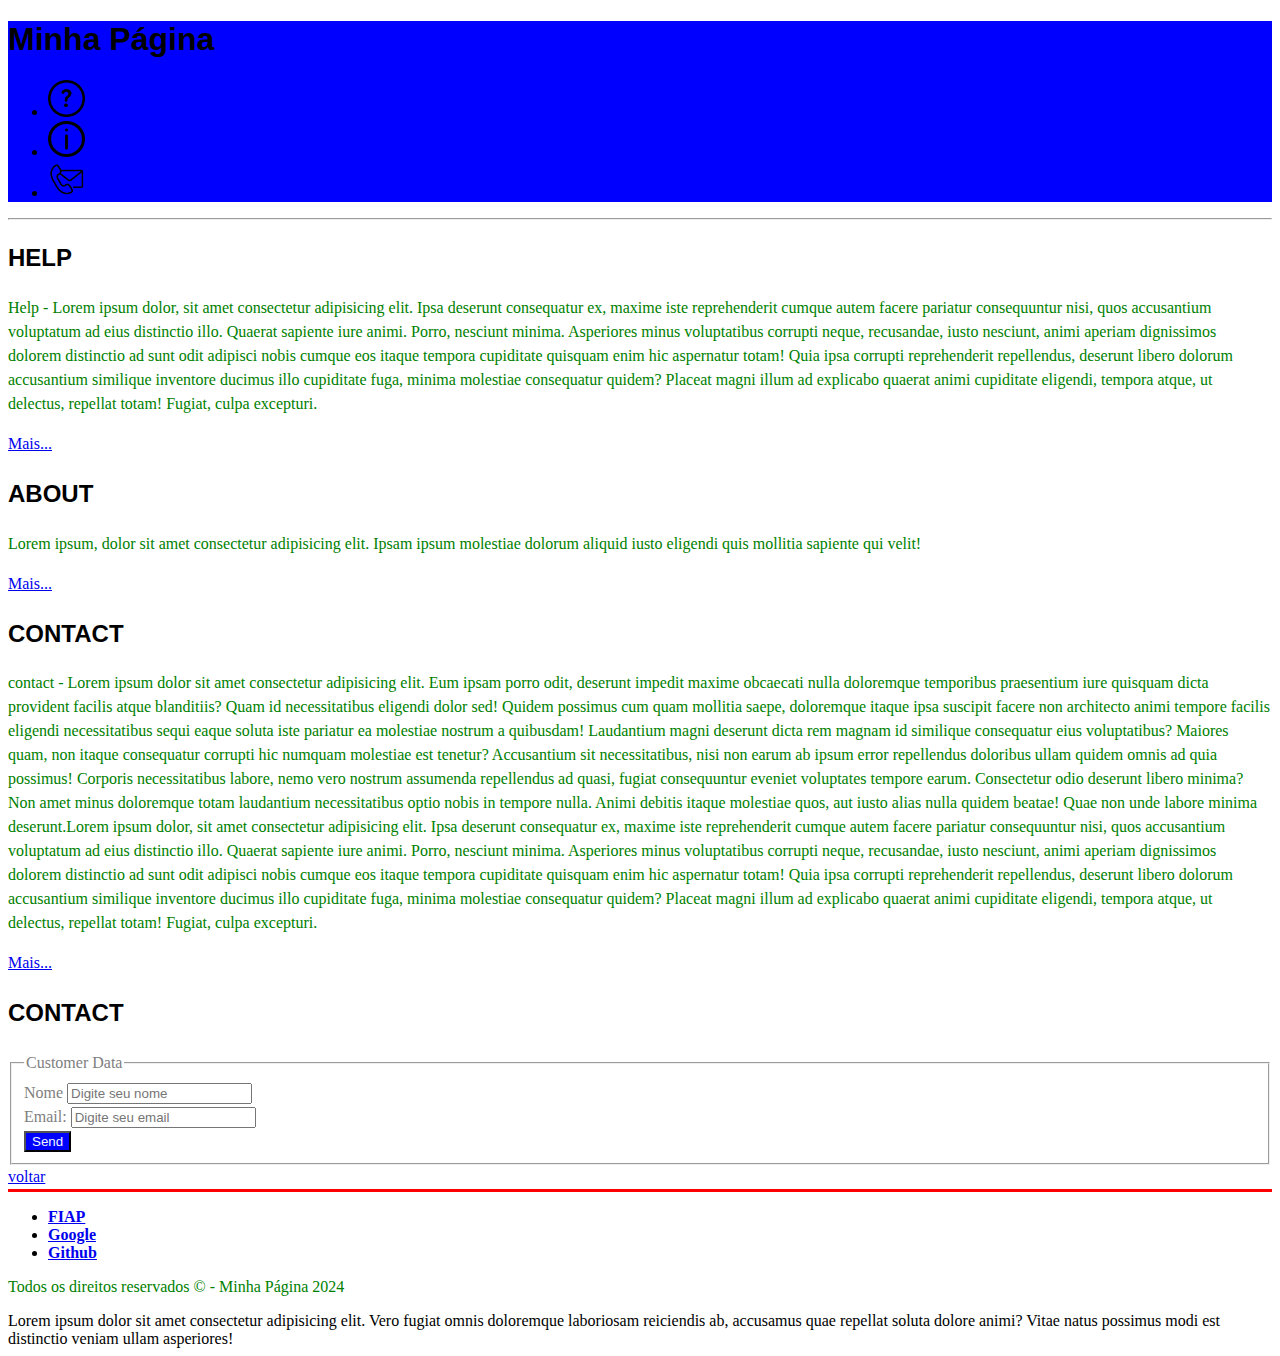
<file: index.html>
<!DOCTYPE html> <!-- Esse é o DTD do HTML 5. -->

<html lang="pt-br">
    <head>
	   <meta charset="UTF-8"/>
	   <meta name="viewport" content=”width=device-width,initial-scale=1.0”/>
	   <title>Página Básica</title>
	   <link rel="stylesheet" href="css/header.css">
	   <link rel="stylesheet" href="css/style.css">
	</head>  
	<body>
	 
		
        <div id="container">

	        <header class="cabecalho"> 
			  <h1 style="taxt-align: center;font-family: 'Segoe UI', Tahoma, Geneva, Verdana, sans-serif;">Minha Página</h1>
                <nav> 
                    <ul>
			            <li> <a href="./páginas/help.html"> <img src="./img/help.png"alt="interrogação" width="3%" title="AJUDA"> </a></li>
				        <li><a href="./páginas/about.html"> <img src="./img/about.png"alt="exclamação" width="3%" title="DÙVIDAS"> </a></li>
				        <li><a href="./páginas/contact.html"><img src="./img/contact.png"alt="contato" width="3%" title="CONTATO"> </a></li>
		            </ul>
                </nav>
            </header>
            <!--Esta área vai ser de contéudo--> 
			<hr />
			<!--Esta é a área do cabecalho-->

            <section class="conteudo">
			   <div id="help">
				<h2>HELP</h2>
				<p>Help - Lorem ipsum dolor, sit amet consectetur adipisicing elit. Ipsa deserunt consequatur ex, maxime iste reprehenderit cumque autem facere pariatur consequuntur nisi, quos accusantium voluptatum ad eius distinctio illo. Quaerat sapiente iure animi. Porro, nesciunt minima. Asperiores minus voluptatibus corrupti neque, recusandae, iusto nesciunt, animi aperiam dignissimos dolorem distinctio ad sunt odit adipisci nobis cumque eos itaque tempora cupiditate quisquam enim hic aspernatur totam! Quia ipsa corrupti reprehenderit repellendus, deserunt libero dolorum accusantium similique inventore ducimus illo cupiditate fuga, minima molestiae consequatur quidem? Placeat magni illum ad explicabo quaerat animi cupiditate eligendi, tempora atque, ut delectus, repellat totam! Fugiat, culpa excepturi.</p>
				<a href="#">Mais...</a>
			   </div>
			   <div id="about">
				<h2>ABOUT</h2>
				<p>Lorem ipsum, dolor sit amet consectetur adipisicing elit. Ipsam ipsum molestiae dolorum aliquid iusto eligendi quis mollitia sapiente qui velit!
				</p>
				<a href="#">Mais...</a>
			   </div>
			   <div id="contact">
				<h2>CONTACT</h2>
				<p>contact - Lorem ipsum dolor sit amet consectetur adipisicing elit. Eum ipsam porro odit, deserunt impedit maxime obcaecati nulla doloremque temporibus praesentium iure quisquam dicta provident facilis atque blanditiis? Quam id necessitatibus eligendi dolor sed! Quidem possimus cum quam mollitia saepe, doloremque itaque ipsa suscipit facere non architecto animi tempore facilis eligendi necessitatibus sequi eaque soluta iste pariatur ea molestiae nostrum a quibusdam! Laudantium magni deserunt dicta rem magnam id similique consequatur eius voluptatibus? Maiores quam, non itaque consequatur corrupti hic numquam molestiae est tenetur? Accusantium sit necessitatibus, nisi non earum ab ipsum error repellendus doloribus ullam quidem omnis ad quia possimus! Corporis necessitatibus labore, nemo vero nostrum assumenda repellendus ad quasi, fugiat consequuntur eveniet voluptates tempore earum. Consectetur odio deserunt libero minima? Non amet minus doloremque totam laudantium necessitatibus optio nobis in tempore nulla. Animi debitis itaque molestiae quos, aut iusto alias nulla quidem beatae! Quae non unde labore minima deserunt.Lorem ipsum dolor, sit amet consectetur adipisicing elit. Ipsa deserunt consequatur ex, maxime iste reprehenderit cumque autem facere pariatur consequuntur nisi, quos accusantium voluptatum ad eius distinctio illo. Quaerat sapiente iure animi. Porro, nesciunt minima. Asperiores minus voluptatibus corrupti neque, recusandae, iusto nesciunt, animi aperiam dignissimos dolorem distinctio ad sunt odit adipisci nobis cumque eos itaque tempora cupiditate quisquam enim hic aspernatur totam! Quia ipsa corrupti reprehenderit repellendus, deserunt libero dolorum accusantium similique inventore ducimus illo cupiditate fuga, minima molestiae consequatur quidem? Placeat magni illum ad explicabo quaerat animi cupiditate eligendi, tempora atque, ut delectus, repellat totam! Fugiat, culpa excepturi.</p>
				<a href="#">Mais...</a>
			   </div>
			   <div id="contact">
				<h2>CONTACT</h2>
				<form>
					<fieldset>
						<legend>Customer Data</legend>
						<div>
							<label for="idNm">Nome</label>
							<input 
							type="text" 
							name="txtNm" 
							id="idNm" 
							placeholder="Digite seu nome"
							/>
						</div>
						<div>
							<label for="idNm">Email:</label>
							<input 
							type="email" 
							name="txtemail" 
							id="idemail" 
							placeholder="Digite seu email"
							/>
						</div>
						<div>
							<button type="button">Send</button>
						</div>
					</fieldset>
					<span><a href="#container">voltar</a></span>
				</form>
			   </div>
			</section>
			<!--Esta área será o rodapé-->
			<footer class="rodapé">
				<nav> 
                    <ul>
			            <li><a href="https://www.fiap.com.br"target="_blank"> FIAP </a></li>
				        <li><a href="https://www.Google.com"target="_blank"> Google </a></li>
				        <li><a href="https://www.Github.com"target="_blank"> Github </a></li>
		            </ul>
                </nav>
				<p>Todos os direitos reservados &copy; - Minha Página 2024</p>
				Lorem ipsum dolor sit amet consectetur adipisicing elit. Vero fugiat omnis doloremque laboriosam reiciendis ab, accusamus quae repellat soluta dolore animi? Vitae natus possimus modi est distinctio veniam ullam asperiores!
			</footer>
        </div>

    </body>
    </html>
</file>
<file: css/header.css>
header{
    background-color: blue;
}
</file>
<file: css/style.css>
h1, h2 {
    font-family: 'Segoe UI', Tahoma, Geneva, Verdana, sans-serif;
}
nav { 
    font-weight: 700;
}
.container {
    margin: 20px auto;
}
.conteudo {
    line-height: 1.5;
}
form {
    border-width: 1px;
    color: gray;
    padding: 10px auto;
}
p {
    color: green;
}
button {
    background-color: blue;
    color: aliceblue;
}
footer {
    border-top: solid red;
}
header {

}
</file>
